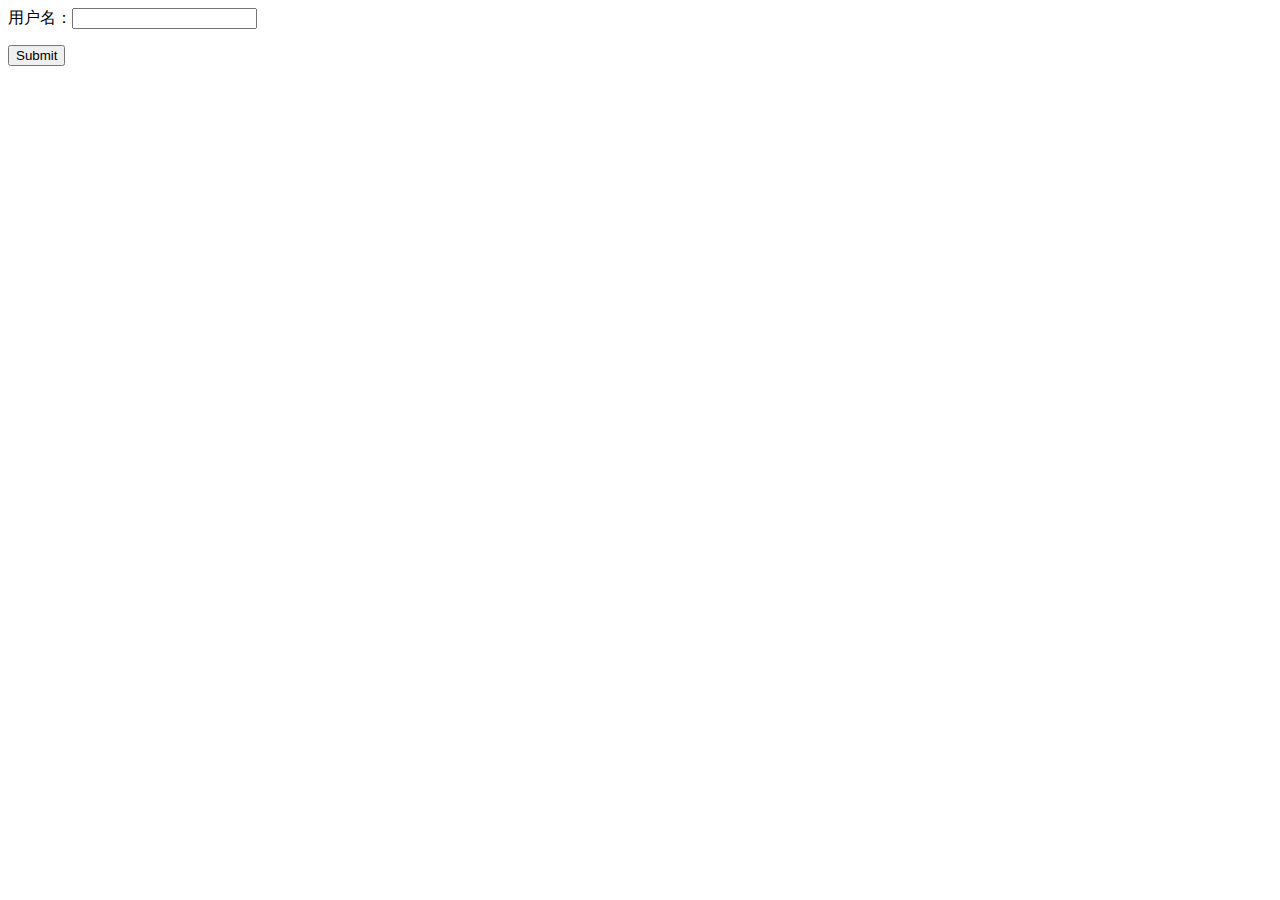
<file: Boad/Admin/View/Login/index.html>
<!DOCTYPE HTML PUBLIC "-//W3C//DTD HTML 4.01 Transitional//EN">
<html>
<head>
<meta http-equiv="Content-Type" content="text/html; charset=utf-8">
<title>登录后台</title>
</head>
<body>
<form method="post" action="{:U('Login/index')}">
<p>用户名：<input name="name" type="input" /></p>
<p><input type="submit" /></p>
</form>
</body>
</html>
</file>
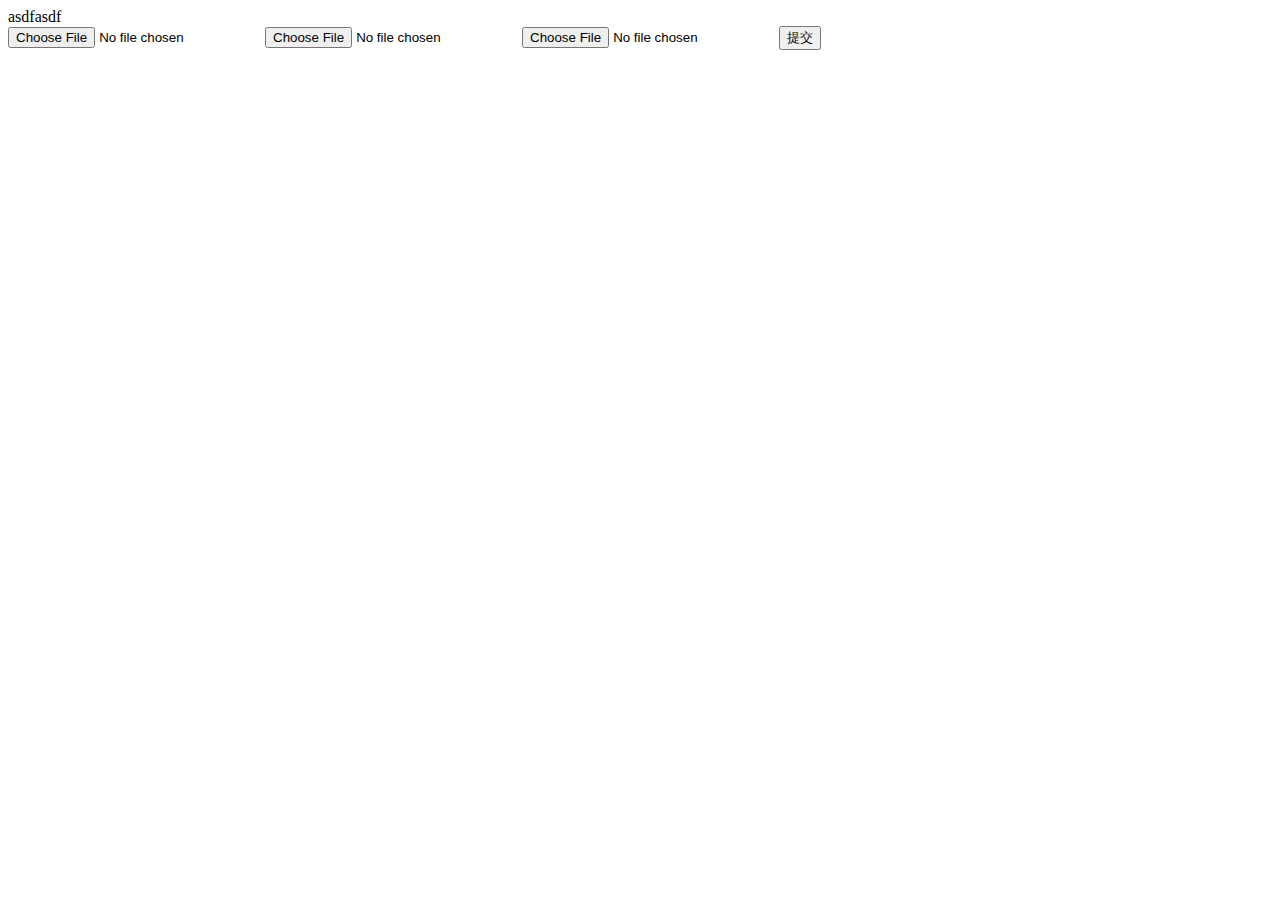
<file: Boad/Home/View/User/index.html>
<include file="header" />

<body>
<!-- <div id="guess">
	Coming Soon...
</div> -->
<div>
asdfasdf<br/>

<form action="__CONTROLLER__/upload" method="post" enctype="multipart/form-data" >
<!-- <input type="text" name="name" /> -->
<input name="file[]" type="file" />
<input name="file[]" type="file" />
<input name="file[]" type="file" />
<input type="submit" value="提交"/>
</form>



</div>
<include file="footer" />
</file>
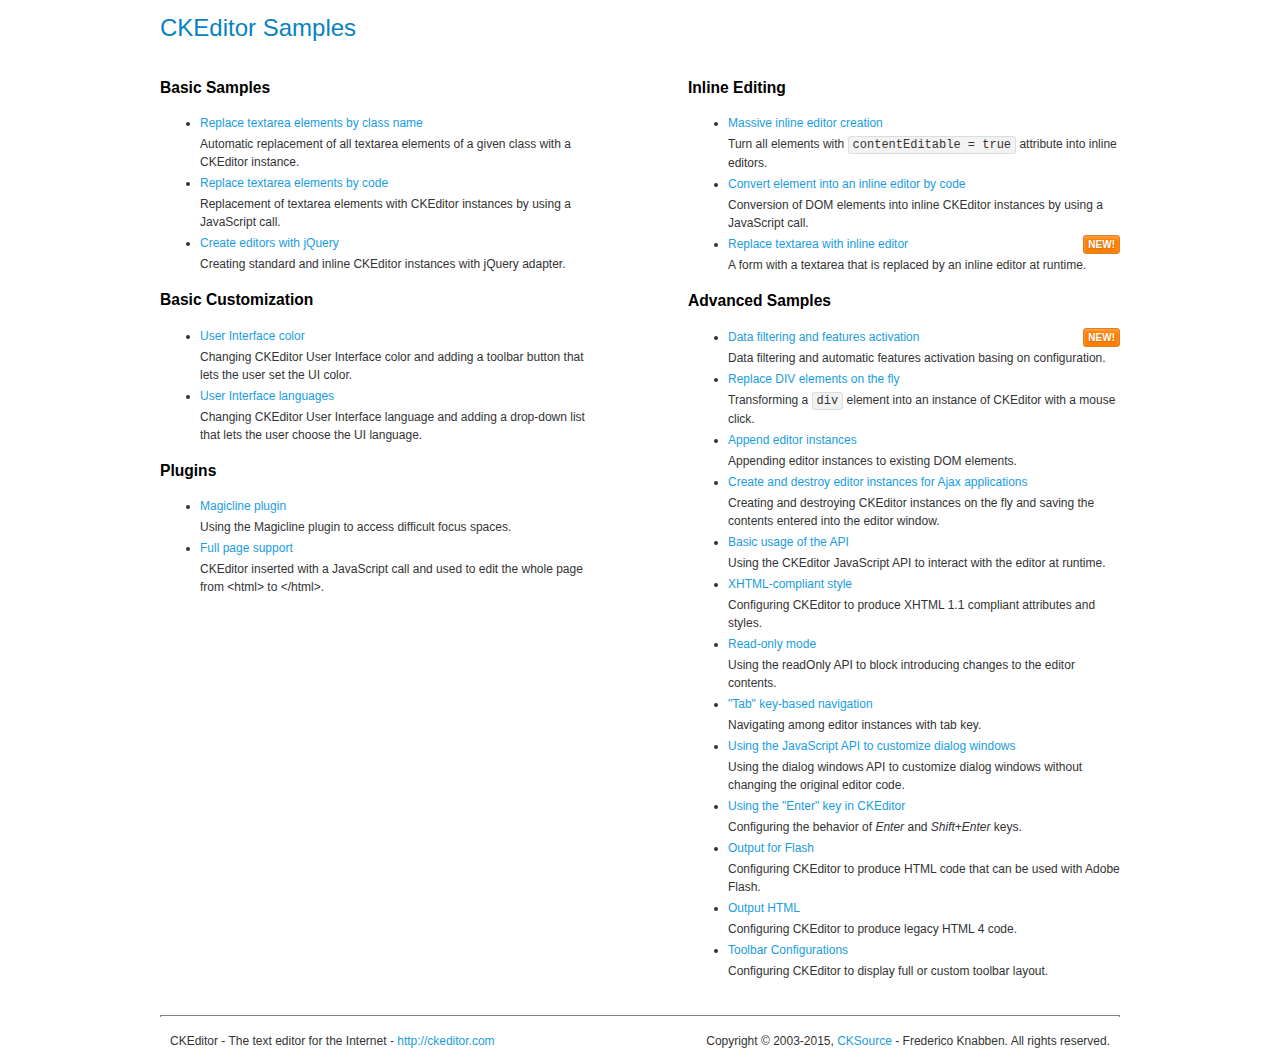
<file: Public/js/ckeditor44/samples/index.html>
<!DOCTYPE html>
<!--
Copyright (c) 2003-2015, CKSource - Frederico Knabben. All rights reserved.
For licensing, see LICENSE.md or http://ckeditor.com/license
-->
<html>
<head>
	<meta charset="utf-8">
	<title>CKEditor Samples</title>
	<link rel="stylesheet" href="sample.css">
</head>
<body>
	<h1 class="samples">
		CKEditor Samples
	</h1>
	<div class="twoColumns">
		<div class="twoColumnsLeft">
			<h2 class="samples">
				Basic Samples
			</h2>
			<dl class="samples">
				<dt><a class="samples" href="replacebyclass.html">Replace textarea elements by class name</a></dt>
				<dd>Automatic replacement of all textarea elements of a given class with a CKEditor instance.</dd>

				<dt><a class="samples" href="replacebycode.html">Replace textarea elements by code</a></dt>
				<dd>Replacement of textarea elements with CKEditor instances by using a JavaScript call.</dd>

				<dt><a class="samples" href="jquery.html">Create editors with jQuery</a></dt>
				<dd>Creating standard and inline CKEditor instances with jQuery adapter.</dd>
			</dl>

			<h2 class="samples">
				Basic Customization
			</h2>
			<dl class="samples">
				<dt><a class="samples" href="uicolor.html">User Interface color</a></dt>
				<dd>Changing CKEditor User Interface color and adding a toolbar button that lets the user set the UI color.</dd>

				<dt><a class="samples" href="uilanguages.html">User Interface languages</a></dt>
				<dd>Changing CKEditor User Interface language and adding a drop-down list that lets the user choose the UI language.</dd>
			</dl>


			<h2 class="samples">Plugins</h2>
<dl class="samples">
<dt><a class="samples" href="plugins/magicline/magicline.html">Magicline plugin</a></dt>
<dd>Using the Magicline plugin to access difficult focus spaces.</dd>

<dt><a class="samples" href="plugins/wysiwygarea/fullpage.html">Full page support</a></dt>
<dd>CKEditor inserted with a JavaScript call and used to edit the whole page from &lt;html&gt; to &lt;/html&gt;.</dd>
</dl>
		</div>
		<div class="twoColumnsRight">
			<h2 class="samples">
				Inline Editing
			</h2>
			<dl class="samples">
				<dt><a class="samples" href="inlineall.html">Massive inline editor creation</a></dt>
				<dd>Turn all elements with <code>contentEditable = true</code> attribute into inline editors.</dd>

				<dt><a class="samples" href="inlinebycode.html">Convert element into an inline editor by code</a></dt>
				<dd>Conversion of DOM elements into inline CKEditor instances by using a JavaScript call.</dd>

				<dt><a class="samples" href="inlinetextarea.html">Replace textarea with inline editor</a> <span class="new">New!</span></dt>
				<dd>A form with a textarea that is replaced by an inline editor at runtime.</dd>

				
			</dl>

			<h2 class="samples">
				Advanced Samples
			</h2>
			<dl class="samples">
				<dt><a class="samples" href="datafiltering.html">Data filtering and features activation</a> <span class="new">New!</span></dt>
				<dd>Data filtering and automatic features activation basing on configuration.</dd>

				<dt><a class="samples" href="divreplace.html">Replace DIV elements on the fly</a></dt>
				<dd>Transforming a <code>div</code> element into an instance of CKEditor with a mouse click.</dd>

				<dt><a class="samples" href="appendto.html">Append editor instances</a></dt>
				<dd>Appending editor instances to existing DOM elements.</dd>

				<dt><a class="samples" href="ajax.html">Create and destroy editor instances for Ajax applications</a></dt>
				<dd>Creating and destroying CKEditor instances on the fly and saving the contents entered into the editor window.</dd>

				<dt><a class="samples" href="api.html">Basic usage of the API</a></dt>
				<dd>Using the CKEditor JavaScript API to interact with the editor at runtime.</dd>

				<dt><a class="samples" href="xhtmlstyle.html">XHTML-compliant style</a></dt>
				<dd>Configuring CKEditor to produce XHTML 1.1 compliant attributes and styles.</dd>

				<dt><a class="samples" href="readonly.html">Read-only mode</a></dt>
				<dd>Using the readOnly API to block introducing changes to the editor contents.</dd>

				<dt><a class="samples" href="tabindex.html">"Tab" key-based navigation</a></dt>
				<dd>Navigating among editor instances with tab key.</dd>


				
<dt><a class="samples" href="plugins/dialog/dialog.html">Using the JavaScript API to customize dialog windows</a></dt>
<dd>Using the dialog windows API to customize dialog windows without changing the original editor code.</dd>

<dt><a class="samples" href="plugins/enterkey/enterkey.html">Using the &quot;Enter&quot; key in CKEditor</a></dt>
<dd>Configuring the behavior of <em>Enter</em> and <em>Shift+Enter</em> keys.</dd>

<dt><a class="samples" href="plugins/htmlwriter/outputforflash.html">Output for Flash</a></dt>
<dd>Configuring CKEditor to produce HTML code that can be used with Adobe Flash.</dd>

<dt><a class="samples" href="plugins/htmlwriter/outputhtml.html">Output HTML</a></dt>
<dd>Configuring CKEditor to produce legacy HTML 4 code.</dd>

<dt><a class="samples" href="plugins/toolbar/toolbar.html">Toolbar Configurations</a></dt>
<dd>Configuring CKEditor to display full or custom toolbar layout.</dd>

			</dl>
		</div>
	</div>
	<div id="footer">
		<hr>
		<p>
			CKEditor - The text editor for the Internet - <a class="samples" href="http://ckeditor.com/">http://ckeditor.com</a>
		</p>
		<p id="copy">
			Copyright &copy; 2003-2015, <a class="samples" href="http://cksource.com/">CKSource</a> - Frederico Knabben. All rights reserved.
		</p>
	</div>
</body>
</html>
</file>
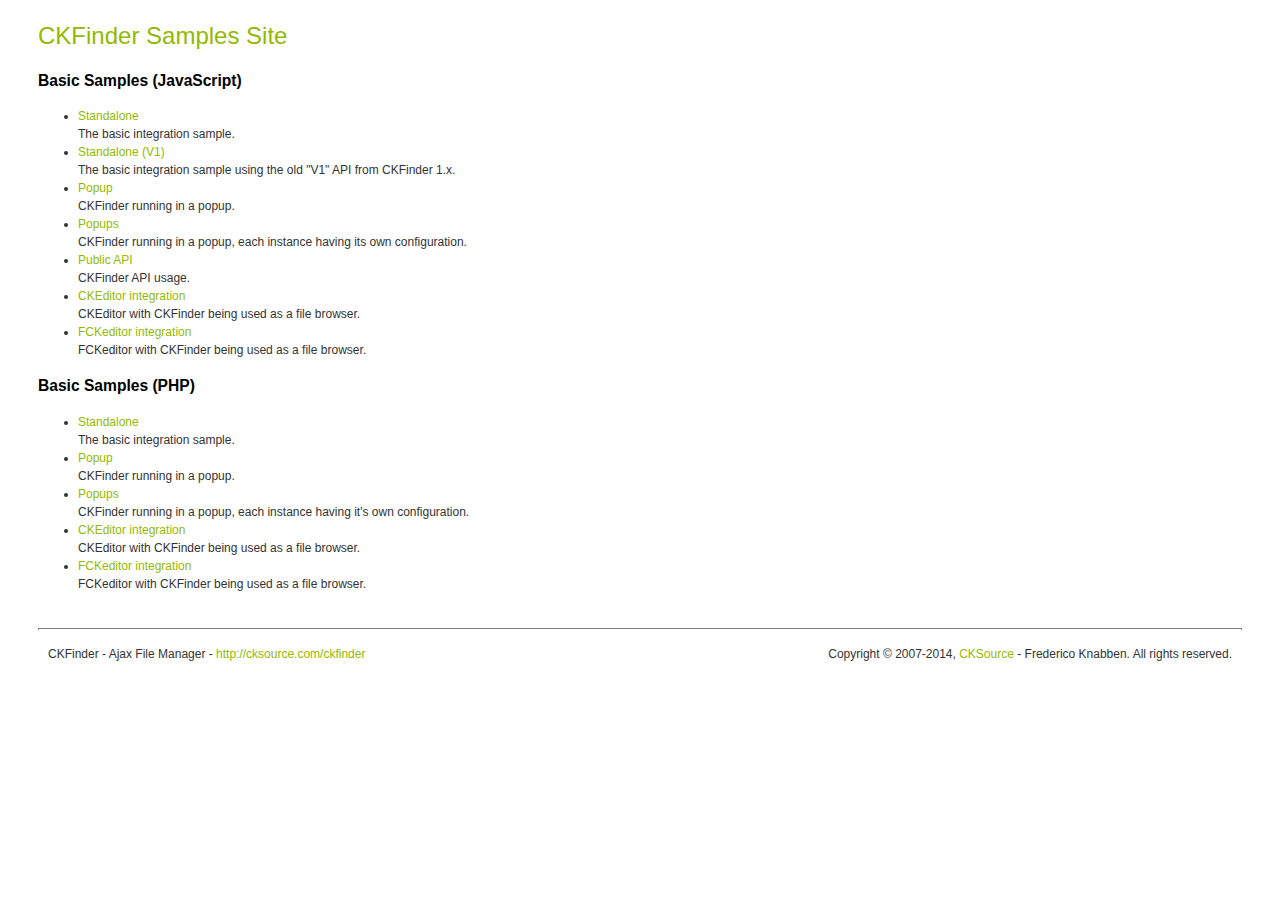
<file: Public/js/ckfinder/_samples/index.html>
<!DOCTYPE html PUBLIC "-//W3C//DTD XHTML 1.0 Transitional//EN" "http://www.w3.org/TR/xhtml1/DTD/xhtml1-transitional.dtd">
<!--
 * CKFinder
 * ========
 * http://cksource.com/ckfinder
 * Copyright (C) 2007-2014, CKSource - Frederico Knabben. All rights reserved.
 *
 * The software, this file and its contents are subject to the CKFinder
 * License. Please read the license.txt file before using, installing, copying,
 * modifying or distribute this file or part of its contents. The contents of
 * this file is part of the Source Code of CKFinder.
-->
<html xmlns="http://www.w3.org/1999/xhtml">
<head>
	<title>CKFinder - Samples</title>
	<meta http-equiv="Content-Type" content="text/html; charset=utf-8" />
	<meta name="robots" content="noindex, nofollow" />
	<link href="sample.css" rel="stylesheet" type="text/css" />
</head>
<body>
	<h1 class="samples">
		CKFinder Samples Site
	</h1>
	<h2 class="samples">
		Basic Samples (JavaScript)
	</h2>
	<ul class="samples">
		<li><a class="samples" href="standalone.html">Standalone</a><br />The basic integration sample.</li>
		<li><a class="samples" href="standalone_v1.html">Standalone (V1)</a><br />The basic integration sample using the old "V1" API from CKFinder 1.x.</li>
		<li><a class="samples" href="popup.html">Popup</a><br />CKFinder running in a popup.</li>
		<li><a class="samples" href="popups.html">Popups</a><br />CKFinder running in a popup, each instance having its own configuration.</li>
		<li><a class="samples" href="public_api.html">Public API</a><br />CKFinder API usage.</li>
		<li><a class="samples" href="ckeditor.html">CKEditor integration</a><br />CKEditor with CKFinder being used as a file browser.</li>
		<li><a class="samples" href="fckeditor.html">FCKeditor integration</a><br />FCKeditor with CKFinder being used as a file browser.</li>
	</ul>
	<h2 class="samples">
		Basic Samples (PHP)
	</h2>
	<ul class="samples">
		<li><a class="samples" href="php/standalone.php">Standalone</a><br />The basic integration sample.</li>
		<li><a class="samples" href="php/popup.php">Popup</a><br />CKFinder running in a popup.</li>
		<li><a class="samples" href="php/popups.php">Popups</a><br />CKFinder running in a popup, each instance having it's own configuration.</li>
		<li><a class="samples" href="php/ckeditor.php">CKEditor integration</a><br />CKEditor with CKFinder being used as a file browser.</li>
		<li><a class="samples" href="php/fckeditor.php">FCKeditor integration</a><br />FCKeditor with CKFinder being used as a file browser.</li>
	</ul>
	<div id="footer">
		<hr />
		<p>
			CKFinder - Ajax File Manager - <a class="samples" href="http://cksource.com/ckfinder/">http://cksource.com/ckfinder</a>
		</p>
		<p id="copy">
			Copyright &copy; 2007-2014, <a class="samples" href="http://cksource.com/">CKSource</a> - Frederico Knabben. All rights reserved.
		</p>
	</div>
</body>
</html>
</file>
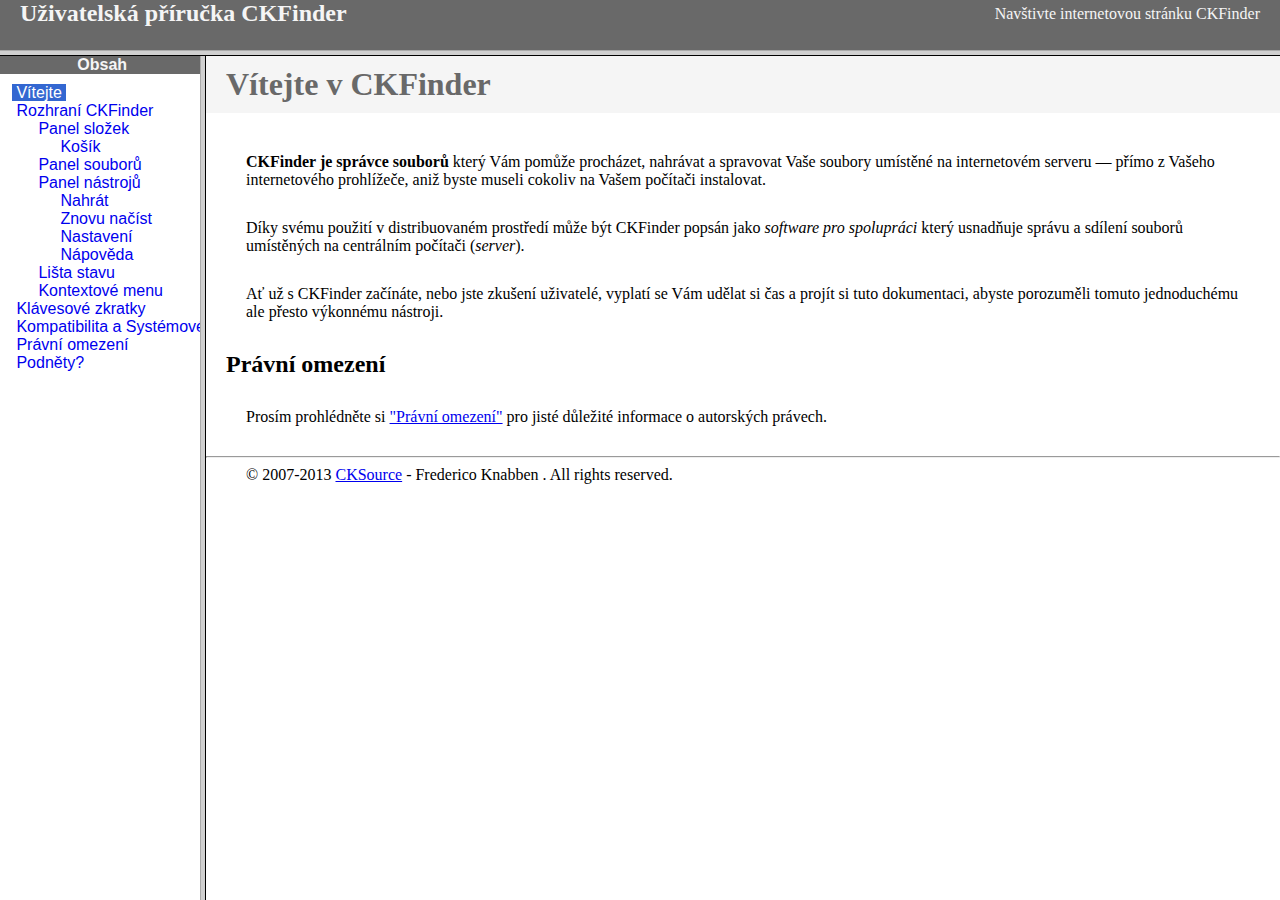
<file: Public/js/ckfinder/help/cs/index.html>
<!DOCTYPE HTML PUBLIC "-//W3C//DTD HTML 4.01 Frameset//EN" "http://www.w3.org/TR/html4/frameset.dtd">
<html lang="cs">
<head>
	<title>Uživatelská příručka CKFinder</title>
	<meta name="robots" content="noindex, nofollow">
	<meta http-equiv="Content-Type" content="text/html; charset=utf-8">
	<style type="text/css">
		frame {border-color:#f5f5f5}
	</style>
</head>
<frameset rows="50,*">
	<frame src="files/header.html" noresize="noresize" frameborder="0">
	<frameset cols="200,*">
			<frame src="files/toc.html">
			<frame src="files/001.html" name="CKDocsMain">
	</frameset>
</frameset>
</html>
</file>
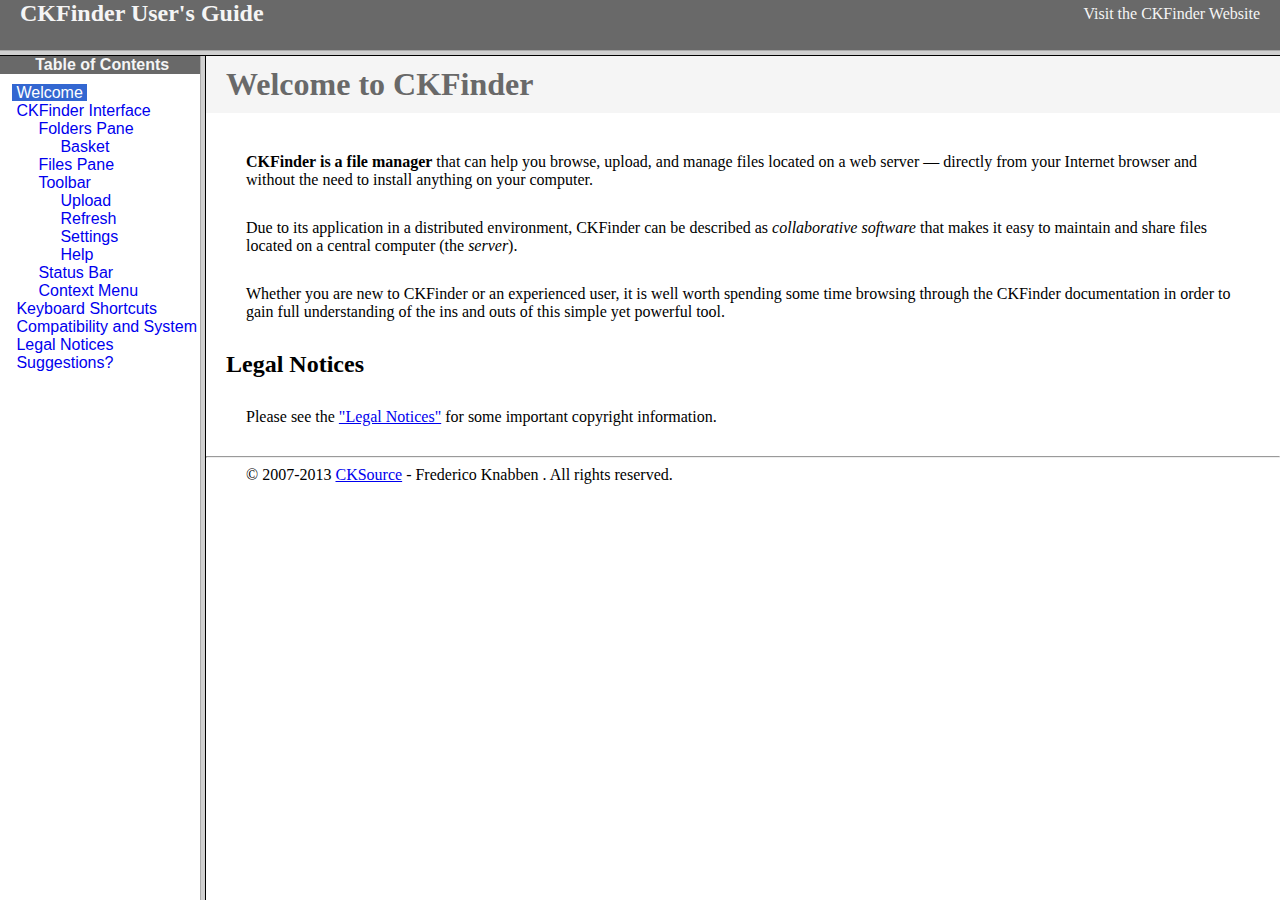
<file: Public/js/ckfinder/help/en/index.html>
<!DOCTYPE HTML PUBLIC "-//W3C//DTD HTML 4.01 Frameset//EN" "http://www.w3.org/TR/html4/frameset.dtd">
<html lang="en">
<head>
	<title>CKFinder User's Guide</title>
	<meta name="robots" content="noindex, nofollow">
	<meta http-equiv="Content-Type" content="text/html; charset=utf-8">
	<style type="text/css">
		frame {border-color:#f5f5f5}
	</style>
</head>
<frameset rows="50,*">
	<frame src="files/header.html" noresize="noresize" frameborder="0">
	<frameset cols="200,*">
			<frame src="files/toc.html">
			<frame src="files/001.html" name="CKDocsMain">
	</frameset>
</frameset>
</html>
</file>
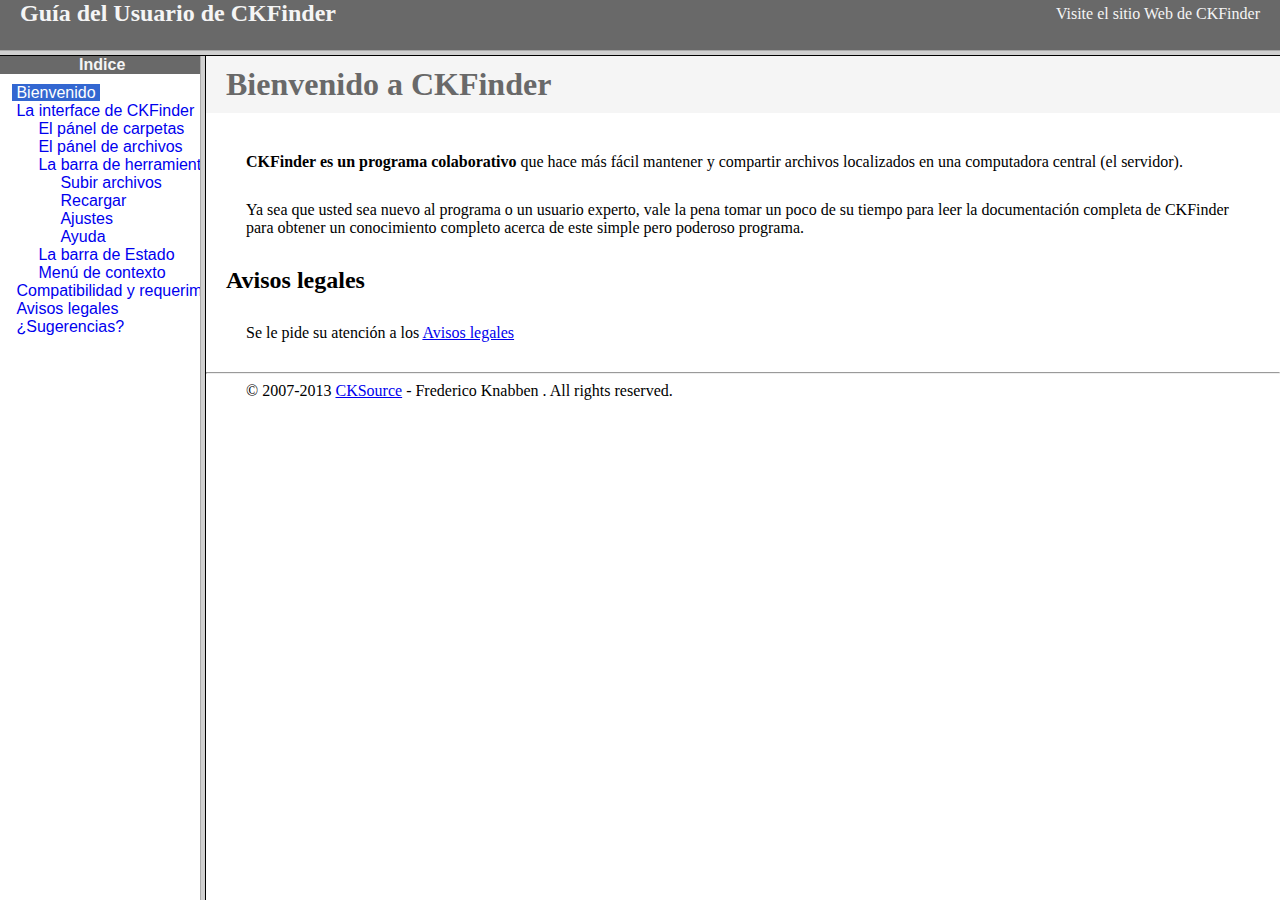
<file: Public/js/ckfinder/help/es-mx/index.html>
<!DOCTYPE HTML PUBLIC "-//W3C//DTD HTML 4.01 Frameset//EN" "http://www.w3.org/TR/html4/frameset.dtd">
<html lang="es-mx">
<head>
	<title>Gu&iacute;a para el usuario de CKFinder</title>
	<meta http-equiv="Content-Type" content="text/html; charset=utf-8">
	<meta name="robots" content="noindex, nofollow">
	<style type="text/css">
		frame {border-color:#f5f5f5}
	</style>
</head>
<frameset rows="50,*">
	<frame src="files/header.html" noresize="noresize" frameborder="0">
	<frameset cols="200,*">
			<frame src="files/toc.html">
			<frame src="files/001.html" name="CKDocsMain">
	</frameset>
</frameset>
</html>
</file>
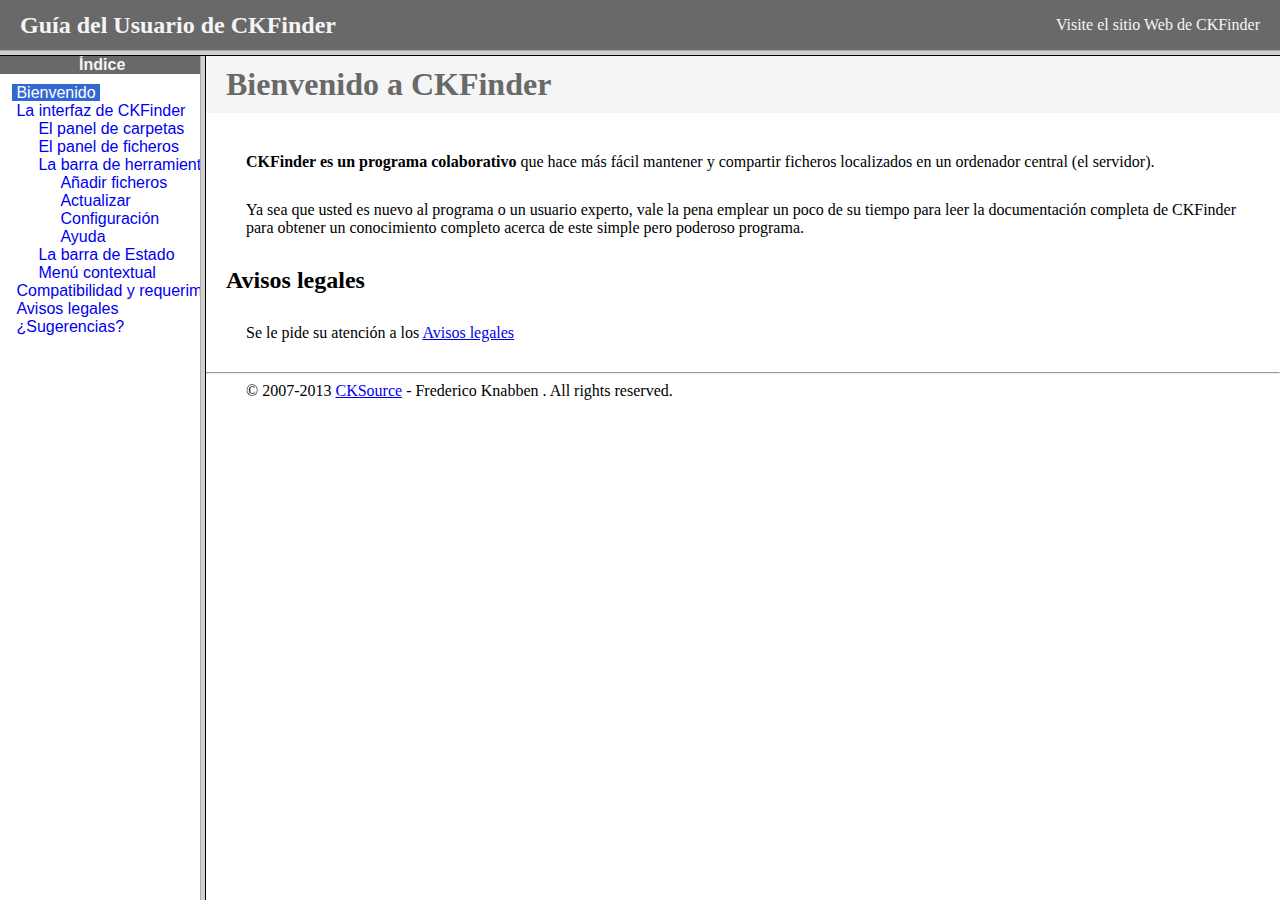
<file: Public/js/ckfinder/help/es/index.html>
<!DOCTYPE HTML PUBLIC "-//W3C//DTD HTML 4.01 Frameset//EN" "http://www.w3.org/TR/html4/frameset.dtd">
<html lang="es">
<head>
	<title>Gu&iacute;a para el usuario de CKFinder</title>
	<meta http-equiv="Content-Type" content="text/html; charset=utf-8">
	<meta name="robots" content="noindex, nofollow">
	<style type="text/css">
		frame {border-color:#f5f5f5}
	</style>
</head>
<frameset rows="50,*">
	<frame src="files/header.html" noresize="noresize" frameborder="0">
	<frameset cols="200,*">
			<frame src="files/toc.html">
			<frame src="files/001.html" name="CKDocsMain">
	</frameset>
</frameset>
</html>
</file>
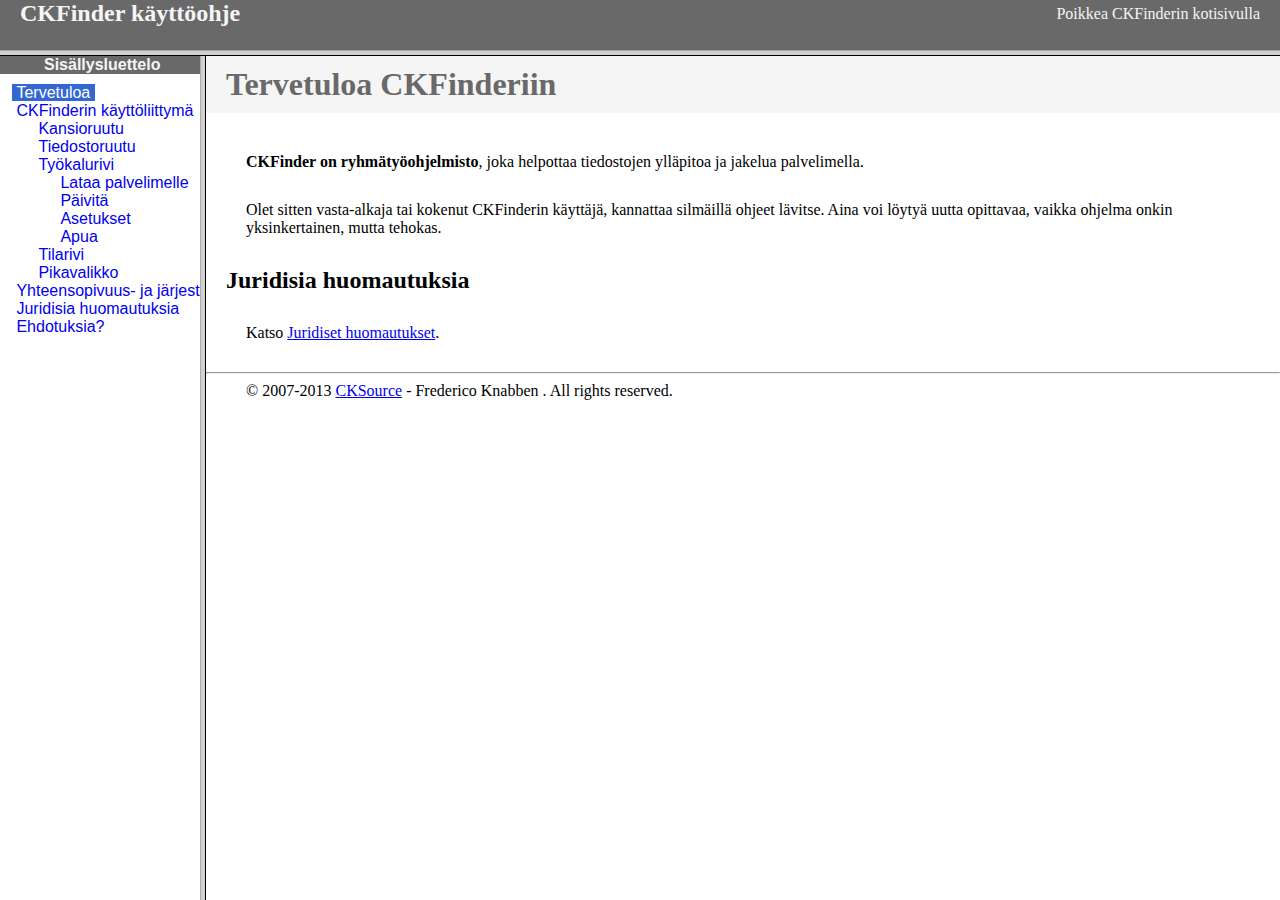
<file: Public/js/ckfinder/help/fi/index.html>
<!DOCTYPE HTML PUBLIC "-//W3C//DTD HTML 4.01 Frameset//EN" "http://www.w3.org/TR/html4/frameset.dtd">
<html lang="fi">
<head>
	<title>CKFinder käyttöohje</title>
	<meta http-equiv="Content-Type" content="text/html; charset=utf-8">
	<meta name="robots" content="noindex, nofollow">
	<style type="text/css">
		frame {border-color:#f5f5f5}
	</style>
</head>
<frameset rows="50,*">
	<frame src="files/header.html" noresize="noresize" frameborder="0">
	<frameset cols="200,*">
			<frame src="files/toc.html">
			<frame src="files/001.html" name="CKDocsMain">
	</frameset>
</frameset>
</html>
</file>
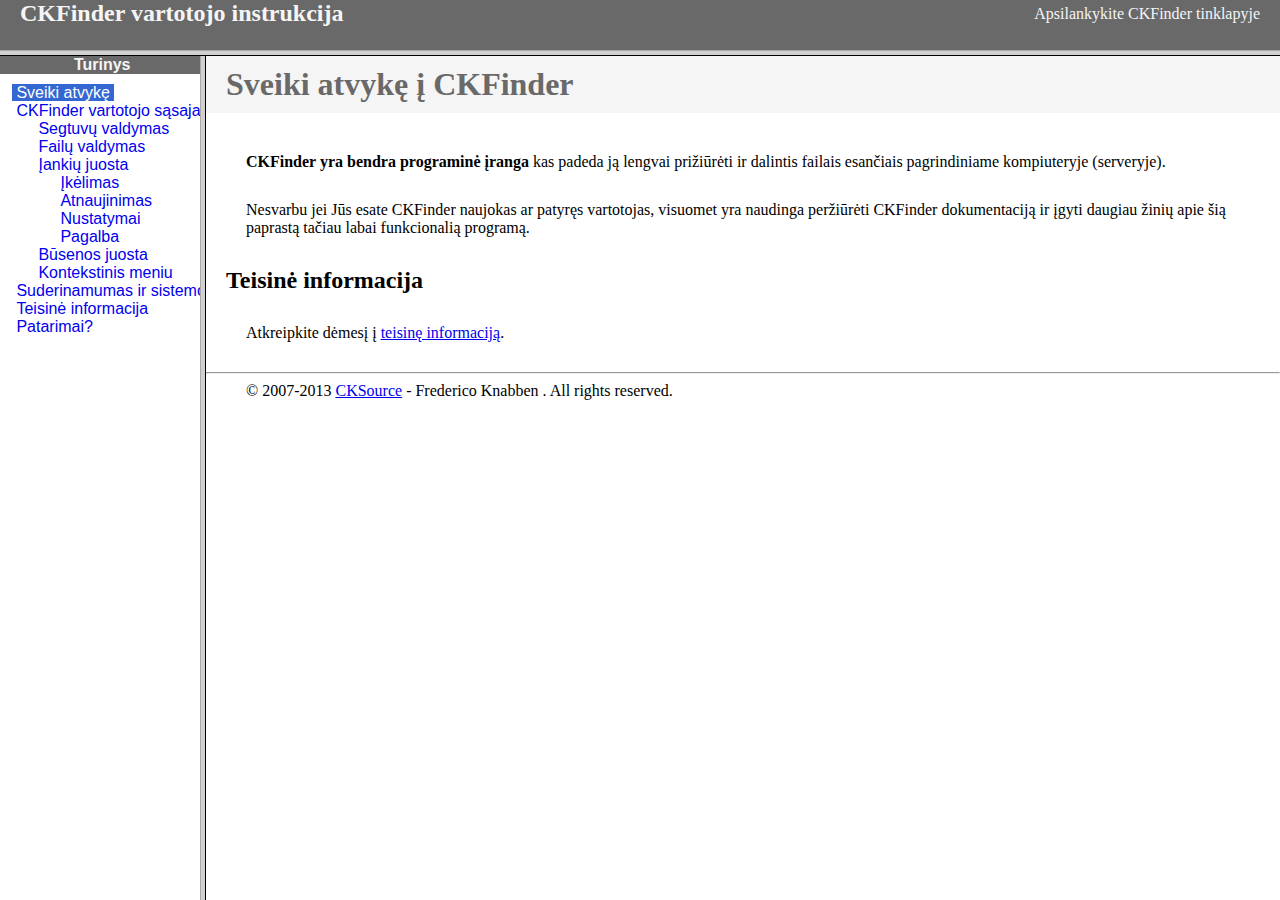
<file: Public/js/ckfinder/help/lt/index.html>
<!DOCTYPE HTML PUBLIC "-//W3C//DTD HTML 4.01 Frameset//EN" "http://www.w3.org/TR/html4/frameset.dtd">
<html lang="lt">
<head>
	<title>CKFinder User's Guide</title>
	<meta http-equiv="Content-Type" content="text/html; charset=utf-8">
	<meta name="robots" content="noindex, nofollow">
	<style type="text/css">
		frame {border-color:#f5f5f5}
	</style>
</head>
<frameset rows="50,*">
	<frame src="files/header.html" noresize="noresize" frameborder="0">
	<frameset cols="200,*">
			<frame src="files/toc.html">
			<frame src="files/001.html" name="CKDocsMain">
	</frameset>
</frameset>
</html>
</file>
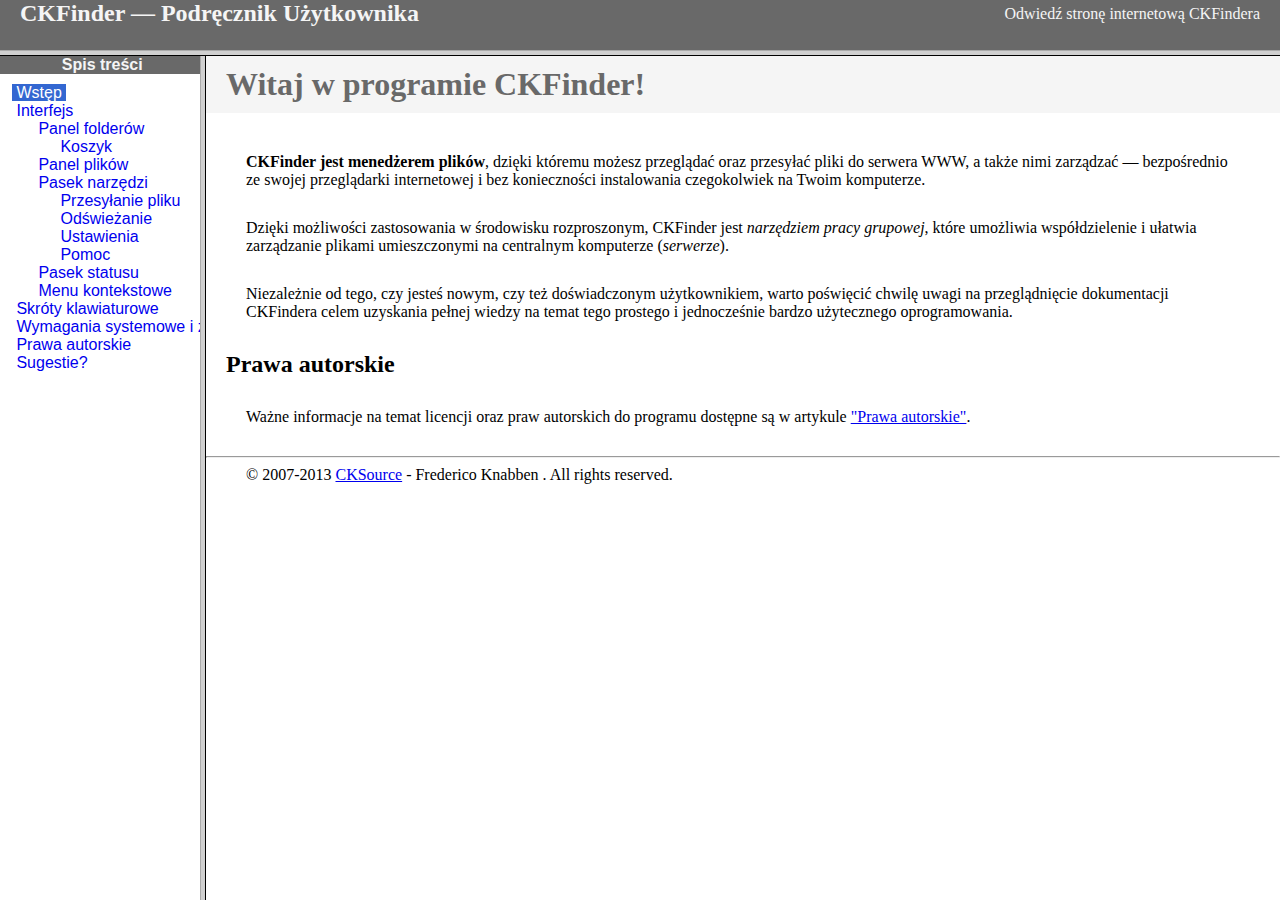
<file: Public/js/ckfinder/help/pl/index.html>
<!DOCTYPE HTML PUBLIC "-//W3C//DTD HTML 4.01 Frameset//EN" "http://www.w3.org/TR/html4/frameset.dtd">
<html lang="pl">
<head>
	<title>CKFinder &mdash; Podręcznik Użytkownika</title>
	<meta http-equiv="Content-Type" content="text/html; charset=utf-8">
	<meta name="robots" content="noindex, nofollow">
	<style type="text/css">
		frame {border-color:#f5f5f5}
	</style>
</head>
<frameset rows="50,*">
	<frame src="files/header.html" noresize="noresize" frameborder="0">
	<frameset cols="200,*">
			<frame src="files/toc.html">
			<frame src="files/001.html" name="CKDocsMain">
	</frameset>
</frameset>
</html>
</file>
<file: Public/js/ckeditor44/samples/sample.css>
/*
Copyright (c) 2003-2015, CKSource - Frederico Knabben. All rights reserved.
For licensing, see LICENSE.md or http://ckeditor.com/license
*/

html, body, h1, h2, h3, h4, h5, h6, div, span, blockquote, p, address, form, fieldset, img, ul, ol, dl, dt, dd, li, hr, table, td, th, strong, em, sup, sub, dfn, ins, del, q, cite, var, samp, code, kbd, tt, pre
{
	line-height: 1.5;
}

body
{
	padding: 10px 30px;
}

input, textarea, select, option, optgroup, button, td, th
{
	font-size: 100%;
}

pre
{
	-moz-tab-size: 4;
	-o-tab-size: 4;
	-webkit-tab-size: 4;
	tab-size: 4;
}

pre, code, kbd, samp, tt
{
	font-family: monospace,monospace;
	font-size: 1em;
}

body {
	width: 960px;
	margin: 0 auto;
}

code
{
	background: #f3f3f3;
	border: 1px solid #ddd;
	padding: 1px 4px;

	-moz-border-radius: 3px;
	-webkit-border-radius: 3px;
	border-radius: 3px;
}

abbr
{
	border-bottom: 1px dotted #555;
	cursor: pointer;
}

.new, .beta
{
	text-transform: uppercase;
	font-size: 10px;
	font-weight: bold;
	padding: 1px 4px;
	margin: 0 0 0 5px;
	color: #fff;
	float: right;

	-moz-border-radius: 3px;
	-webkit-border-radius: 3px;
	border-radius: 3px;
}

.new
{
	background: #FF7E00;
	border: 1px solid #DA8028;
	text-shadow: 0 1px 0 #C97626;

	-moz-box-shadow: 0 2px 3px 0 #FFA54E inset;
	-webkit-box-shadow: 0 2px 3px 0 #FFA54E inset;
	box-shadow: 0 2px 3px 0 #FFA54E inset;
}

.beta
{
	background: #18C0DF;
	border: 1px solid #19AAD8;
	text-shadow: 0 1px 0 #048CAD;
	font-style: italic;

	-moz-box-shadow: 0 2px 3px 0 #50D4FD inset;
	-webkit-box-shadow: 0 2px 3px 0 #50D4FD inset;
	box-shadow: 0 2px 3px 0 #50D4FD inset;
}

h1.samples
{
	color: #0782C1;
	font-size: 200%;
	font-weight: normal;
	margin: 0;
	padding: 0;
}

h1.samples a
{
	color: #0782C1;
	text-decoration: none;
	border-bottom: 1px dotted #0782C1;
}

.samples a:hover
{
	border-bottom: 1px dotted #0782C1;
}

h2.samples
{
	color: #000000;
	font-size: 130%;
	margin: 15px 0 0 0;
	padding: 0;
}

p, blockquote, address, form, pre, dl, h1.samples, h2.samples
{
	margin-bottom: 15px;
}

ul.samples
{
	margin-bottom: 15px;
}

.clear
{
	clear: both;
}

fieldset
{
	margin: 0;
	padding: 10px;
}

body, input, textarea
{
	color: #333333;
	font-family: Arial, Helvetica, sans-serif;
}

body
{
	font-size: 75%;
}

a.samples
{
	color: #189DE1;
	text-decoration: none;
}

form
{
	margin: 0;
	padding: 0;
}

pre.samples
{
	background-color: #F7F7F7;
	border: 1px solid #D7D7D7;
	overflow: auto;
	padding: 0.25em;
	white-space: pre-wrap; /* CSS 2.1 */
	word-wrap: break-word; /* IE7 */
}

#footer
{
	clear: both;
	padding-top: 10px;
}

#footer hr
{
	margin: 10px 0 15px 0;
	height: 1px;
	border: solid 1px gray;
	border-bottom: none;
}

#footer p
{
	margin: 0 10px 10px 10px;
	float: left;
}

#footer #copy
{
	float: right;
}

#outputSample
{
	width: 100%;
	table-layout: fixed;
}

#outputSample thead th
{
	color: #dddddd;
	background-color: #999999;
	padding: 4px;
	white-space: nowrap;
}

#outputSample tbody th
{
	vertical-align: top;
	text-align: left;
}

#outputSample pre
{
	margin: 0;
	padding: 0;
}

.description
{
	border: 1px dotted #B7B7B7;
	margin-bottom: 10px;
	padding: 10px 10px 0;
	overflow: hidden;
}

label
{
	display: block;
	margin-bottom: 6px;
}

/**
 *	CKEditor editables are automatically set with the "cke_editable" class
 *	plus cke_editable_(inline|themed) depending on the editor type.
 */

/* Style a bit the inline editables. */
.cke_editable.cke_editable_inline
{
	cursor: pointer;
}

/* Once an editable element gets focused, the "cke_focus" class is
   added to it, so we can style it differently. */
.cke_editable.cke_editable_inline.cke_focus
{
	box-shadow: inset 0px 0px 20px 3px #ddd, inset 0 0 1px #000;
	outline: none;
	background: #eee;
	cursor: text;
}

/* Avoid pre-formatted overflows inline editable. */
.cke_editable_inline pre
{
	white-space: pre-wrap;
	word-wrap: break-word;
}

/**
 *	Samples index styles.
 */

.twoColumns,
.twoColumnsLeft,
.twoColumnsRight
{
	overflow: hidden;
}

.twoColumnsLeft,
.twoColumnsRight
{
	width: 45%;
}

.twoColumnsLeft
{
	float: left;
}

.twoColumnsRight
{
	float: right;
}

dl.samples
{
	padding: 0 0 0 40px;
}
dl.samples > dt
{
	display: list-item;
	list-style-type: disc;
	list-style-position: outside;
	margin: 0 0 3px;
}
dl.samples > dd
{
	margin: 0 0 3px;
}
.warning
{
	color: #ff0000;
	background-color: #FFCCBA;
	border: 2px dotted #ff0000;
	padding: 15px 10px;
	margin: 10px 0;
}

/* Used on inline samples */

blockquote
{
	font-style: italic;
	font-family: Georgia, Times, "Times New Roman", serif;
	padding: 2px 0;
	border-style: solid;
	border-color: #ccc;
	border-width: 0;
}

.cke_contents_ltr blockquote
{
	padding-left: 20px;
	padding-right: 8px;
	border-left-width: 5px;
}

.cke_contents_rtl blockquote
{
	padding-left: 8px;
	padding-right: 20px;
	border-right-width: 5px;
}

img.right {
	border: 1px solid #ccc;
	float: right;
	margin-left: 15px;
	padding: 5px;
}

img.left {
	border: 1px solid #ccc;
	float: left;
	margin-right: 15px;
	padding: 5px;
}

.marker
{
	background-color: Yellow;
}
</file>
<file: Public/js/ckfinder/_samples/sample.css>
/*
 * CKFinder
 * ========
 * http://cksource.com/ckfinder
 * Copyright (C) 2007-2014, CKSource - Frederico Knabben. All rights reserved.
 *
 * The software, this file and its contents are subject to the CKFinder
 * License. Please read the license.txt file before using, installing, copying,
 * modifying or distribute this file or part of its contents. The contents of
 * this file is part of the Source Code of CKFinder.
 *
 * Styles used in the samples pages.
 */

html, body, h1, h2, h3, h4, h5, h6, div, span, blockquote, p, address, form, fieldset, img, ul, ol, dl, dt, dd, li, hr, table, td, th, strong, em, sup, sub, dfn, ins, del, q, cite, var, samp, code, kbd, tt, pre {
	line-height: 1.5em;
}

body {
	padding:10px 30px;
}

input, textarea, select, option, optgroup, button, td, th {
	font-size: 100%;
}

pre,
code,
kbd,
samp,
tt{
  font-family: monospace,monospace;
  font-size: 1em;
}

h1.samples {
  color:#92B901;
  font-size:200%;
  font-weight:normal;
  margin: 0;
  padding: 0;
}

h2.samples {
  color:#000000;
  font-size:130%;
  margin: 0;
  padding: 0;
}

p, blockquote, address, form, pre, dl, h1.samples, h2.samples {
	margin-bottom:15px;
}

ul.samples {
	margin-bottom:15px;
}

.clear {
	clear:both;
}

fieldset
{
	margin: 0;
	padding: 10px;
}

body, input, textarea {
	color: #333333;
	font-family: Arial, Helvetica, sans-serif;
}

body {
	font-size: 75%;
}

a.samples {
	color: #92B901;
	text-decoration:none;
}

a.samples:hover {
  text-decoration:underline;
	color: #BED567;
}

form
{
	margin: 0;
	padding: 0;
}

pre.samples
{
	background-color: #F7F7F7;
	border: 1px solid #D7D7D7;
	overflow: auto;
	padding: 0.25em;
}

#alerts
{
	color: Red;
}

#footer {
	clear: both;
	padding-top: 10px;
}
#footer hr
{
	margin: 10px 0 15px 0;
	height: 1px;
	border: solid 1px gray;
	border-bottom: none;
}

#footer p
{
	margin: 0 10px 10px 10px;
	float: left;
}

#footer #copy
{
	float: right;
}

#outputSample
{
	width: 100%;
	table-layout: fixed;
}

#outputSample thead th
{
	color: #dddddd;
	background-color: #999999;
	padding: 4px;
	white-space: nowrap;
}

#outputSample tbody th
{
	vertical-align: top;
	text-align: left;
}

#outputSample pre
{
	margin: 0;
	padding: 0;
	white-space: pre; /* CSS2 */
	white-space: -moz-pre-wrap; /* Mozilla*/
	white-space: -o-pre-wrap; /* Opera 7 */
	white-space: pre-wrap; /* CSS 2.1 */
	white-space: pre-line; /* CSS 3 (and 2.1 as well, actually) */
	word-wrap: break-word; /* IE */
}

.description {
	border: 1px dotted #B7B7B7;
	margin-bottom: 10px;
	padding: 20px 10px 20px;
}

label {
	display: block;
	margin-bottom:6px;
}
</file>
